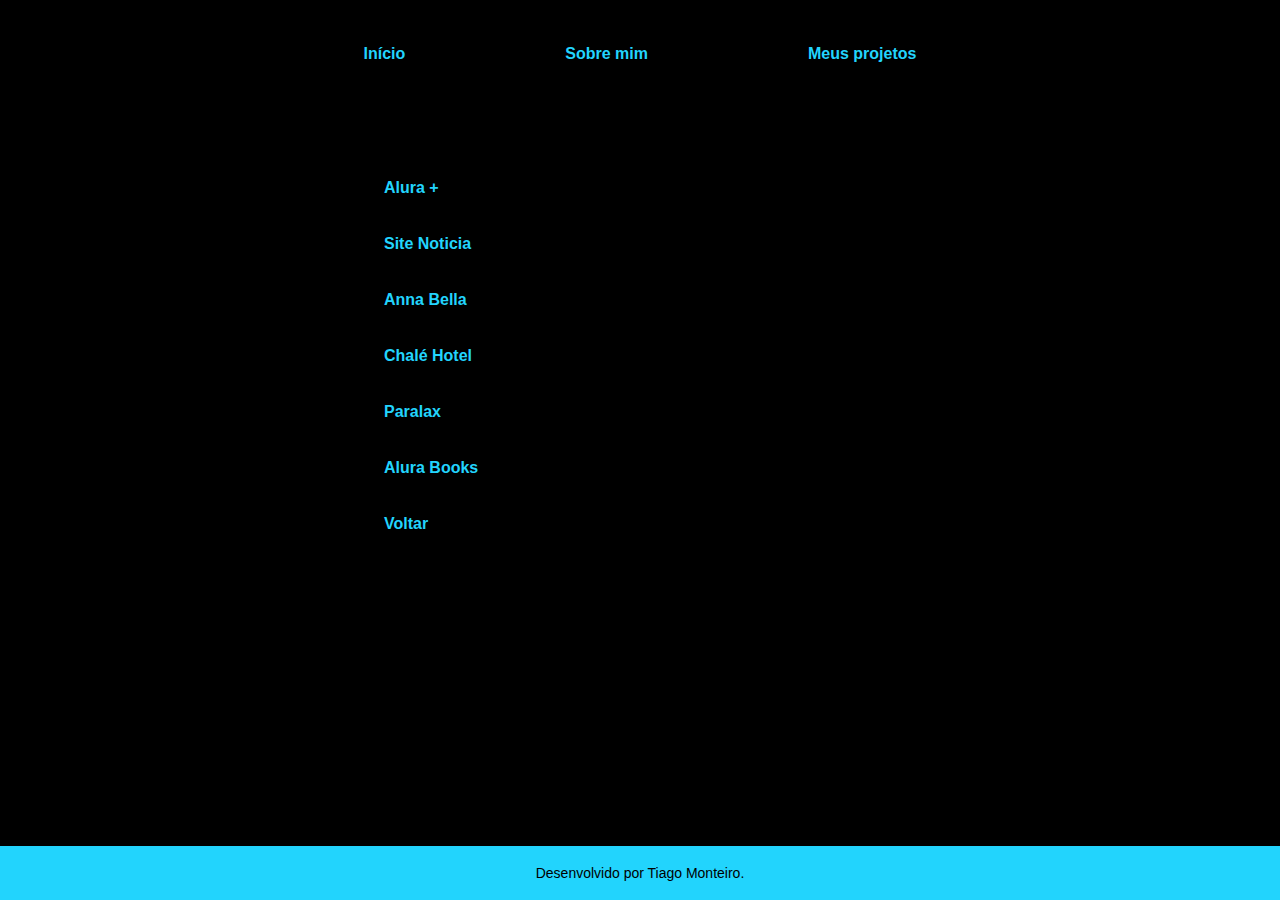
<file: pages/projetos.html>
<!DOCTYPE html>
<html lang="pt-br">
<head>
    <meta charset="UTF-8">
    <meta name="viewport" content="width=device-width, initial-scale=1.0">
    <link rel="stylesheet" href="../style/reset.css">
    <link rel="stylesheet" href="../style/style.css">
    <title>Meus Projetos</title>
</head>
<body>
    <header class="cabecalho">
        <nav class="cabecalho__menu">
            <a class="cabecalho__menu__link" href="../index.html">Início</a>
            <a class="cabecalho__menu__link" href="./about.html">Sobre mim</a>
            <a class="cabecalho__menu__link" href="./projetos.html">Meus projetos</a>
        </nav>
    </header>

    <main id="container__projetos" class="container">
        <ul>
            <li class="container__lista">
                <a href="https://monteiross.github.io/projeto_alura_plus/ " class="cabecalho__menu__link container__link">Alura +<span><img src="../assets/alura_plus.png" alt="Pagina do site notícia" class="link__imagem"></span></a>
            </li>
            <li class="container__lista">
                <a href="https://monteiross.github.io/Projeto_HTML_CSS_SiteNoticia/" class="cabecalho__menu__link container__link">Site Noticia<span><img src="../assets/site_noticias.png" alt="Pagina do site notícia" class="link__imagem"></span></a>
            </li>
            <li class="container__lista">
                <a href="https://monteiross.github.io/Projeto_HTML_CSS_AnnaBella/" class="cabecalho__menu__link container__link">Anna Bella<span><img src="../assets/anna_bella.png" alt="Pagina do Anna Bella" class="link__imagem"></span></a>
            </li>
            <li class="container__lista">
                <a href="https://monteiross.github.io/Projeto_HTML_CSS_ChaleHotel" class="cabecalho__menu__link container__link">Chalé Hotel<span><img src="../assets/chale_hotel.png" alt="Pagina do Chalé Hotel" class="link__imagem"></span></a>
            </li>
            <li class="container__lista">
                <a href="https://monteiross.github.io/Pratica_HTML_Projeto_PARALAX" class="cabecalho__menu__link container__link">Paralax<span><img src="../assets/paralax.png" alt="Pagina do Paralax" class="link__imagem"></span></a>
            </li>
            <li class="container__lista">
                <a href="https://monteiross.github.io/alura_books/" class="cabecalho__menu__link container__link">Alura Books<span><img src="../assets/site_noticias.png" alt="Pagina do site Alura Books" class="link__imagem"></span></a>
            </li>
            <li class="container__lista">
                <a href="../index.html" class="cabecalho__menu__link container__link" class="link__imagem">Voltar</a>
            </li>
        </ul>

    </main>

    <footer class="rodape">
        <p class="rodape__text">Desenvolvido por Tiago Monteiro.</p>        
    </footer>
    
</body>
</html>
</file>
<file: style/style.css>
@import url('https://fonts.googleapis.com/css2?family=Krona+One&family=Montserrat:wght@400;600&display=swap');

:root {
    /*CORES*/
    --cor-primaria: #000000;
    --cor-secundaria: #f6f6f6;
    --cor-tercearia: #22D4FD;
    --cor-quaternaria: #2475c0;
    --cor-hover: #272727;
    /*FONTES*/
    --fonte-primaria: 'Krona One', sans-serif;
    --fonte-secundaria: 'Monteserrat', sans-serif;
    --tamanho-primario: 1.8rem;
    --tamanho-secundario: 1rem;
}


html, body {
    overflow-y: scroll;
	width: 100%;
	height: 100%;
	margin: 0;
	padding: 0;
}

body {
    display: flex;
	flex-direction: column;
    justify-content: flex-start;
    position: relative;
    background-color: var(--cor-primaria);
    color: var(--cor-secundaria);
}

main {
	flex-grow: 1;
}


header {
	position: sticky;
	top: 0;
}

nav, footer {
	min-height: 20px;
	text-align: center;
}

nav {
    display: flex;
    justify-content: center;
}

.cabecalho {
    margin-top: 3%;
    background-color: var(--cor-primaria);
}


.cabecalho__menu__link {
    text-decoration: none;
    font-family: var(--fonte-secundaria);
    font-size: var(--tamanho-secundario);
    font-weight: 600;
    color: var(--cor-tercearia);
    padding: 0.5em 5em;
}

.cabecalho__menu__link:hover {
    color: var(--cor-quaternaria);
    background-color: var(--cor-hover);
    border-radius: 8px;
}

.container {
    display: flex;
    align-items: center ;
    gap: 0px;
    justify-content: center
}

.container__lista {
    display: flex;
    gap: 1em;
}

.container__link {
    position: relative; 
    display: block;
    width: 100%;
    padding: 20px 0;
}

.container__link:hover {
    background-color: #999999;
}

.container__link span {
    display: none;
}

.link__imagem {
    width: 40rem;
}

.container__link:hover span {
    display: block;
    position: absolute; 
    top: 0px; 
    left: 100%; 
    border: 1px #CCCCCC solid;
    margin-left: 3em;
}

.container__conteudo {
    width: 27%;
    display: flex;
    flex-direction: column;
    gap: 4em;
}

.conteudo__about {
    padding: 3em;
    gap: 0.8em;
}

.container__conteudo__titulo {
    font-size: var(--tamanho-primario);
    font-family: var(--fonte-primaria);
    line-height: 156%;
    letter-spacing: 0.05em;

    margin: 0px;
}

.titulo-destaque {
    color: var(--cor-tercearia);
}

.container__conteudo__texto {
    font-size: var(--tamanho-secundario);
    font-family: var(--fonte-secundaria);
    text-indent: 1.2em;
    line-height: 150%;
    letter-spacing: 0.05em;
    text-align: justify;
}

.container__conteudo__links {
    display: flex;
    align-items: center;
    justify-content: space-between;
    flex-direction: column;
    gap: 32px;
}

.container__conteudo__links__titulo {
    font-size: var(--tamanho-secundario);
    font-family: var(--fonte-primaria);
    font-weight: 400;
}

.container__conteudo__links__link {
    display: flex;
    justify-content: center;
    gap: 0px 16px;
    align-items: center;
    border: 2px solid var(--cor-tercearia);
    border-radius: 8px;
    width: 50%;
    text-align: center;
    padding: 10px 16px;
    text-decoration: none;
    color: var(--cor-secundaria);
    font-size: 12px;
    font-family: var(--fonte-secundaria);
    font-weight: 600;
}

.container__conteudo__links__link:hover {
    background-color: var(--cor-hover);
}

.container__image {
    max-width: 700px;
    width: 22%;
    margin: 0 3em;
    top: 0;   
}


.rodape {
    background-color: var(--cor-tercearia);
    padding: 2px;
    text-align: center;
}

.rodape__text {
    text-align: center;
    font-family: var(--fonte-secundaria);
    color: var(--cor-primaria);
    font-weight: 400;
    font-size: 14px;
    padding: 18px;
}

#citacao {
    text-align: right;
    font-style: italic;
}

#container__projetos {
    align-items: flex-start;
    justify-content: flex-start;
    padding: 7% 30%;
}

/* RESPONSIVIDADE */

@media (max-width: 860px) {

    nav {
        justify-content: center;
    }

    .cabecalho {
        margin-bottom: 5%;
    }
    .cabecalho__menu {
        justify-content: space-evenly;
        margin-top: 1rem;
    }
    .container {
        flex-direction: column-reverse;
        padding: 5% 7%;
        gap: 2em;
    }

    .container__conteudo {
        width: auto;
        gap: 0.5em;
    }

    .container__conteudo__titulo {
        font-size: 22px;
        margin-bottom: 1em;
    }

    .container__conteudo__texto {
        font-size: 0.8rem;
        word-spacing: 0.1px;
        letter-spacing: 0.5px;
    }

    .container__conteudo__links__link {
        font-size: 14px;
        padding: 5px;
    }

    .container__conteudo__links__titulo {
        font-size: 18px;
        margin-top: 2em;
    }

    .container__image {
        width: 100%;
        max-width: 200px;
        min-width: 100px;
    }

    .cabecalho__menu {
        gap: 1em;
    }

    .cabecalho__menu__link {
        font-size: 16px;
        padding: 0em;
    }

    .container__link {
        padding: 1em;
    }

    .rodape {
        position: relative;
        bottom: 0px;
        height: 35px;
        text-align: center;
    }

    .rodape__text {
        font-size: 12px;
        justify-content: center;
        text-align: center;
    }

    #container__projetos {
        justify-content: center;
        padding: 1em;
    }

    .conteudo__about {
        padding: 0px 20px ;
    }

    .link__imagem {
        width: 220px;
    }

}
</file>
